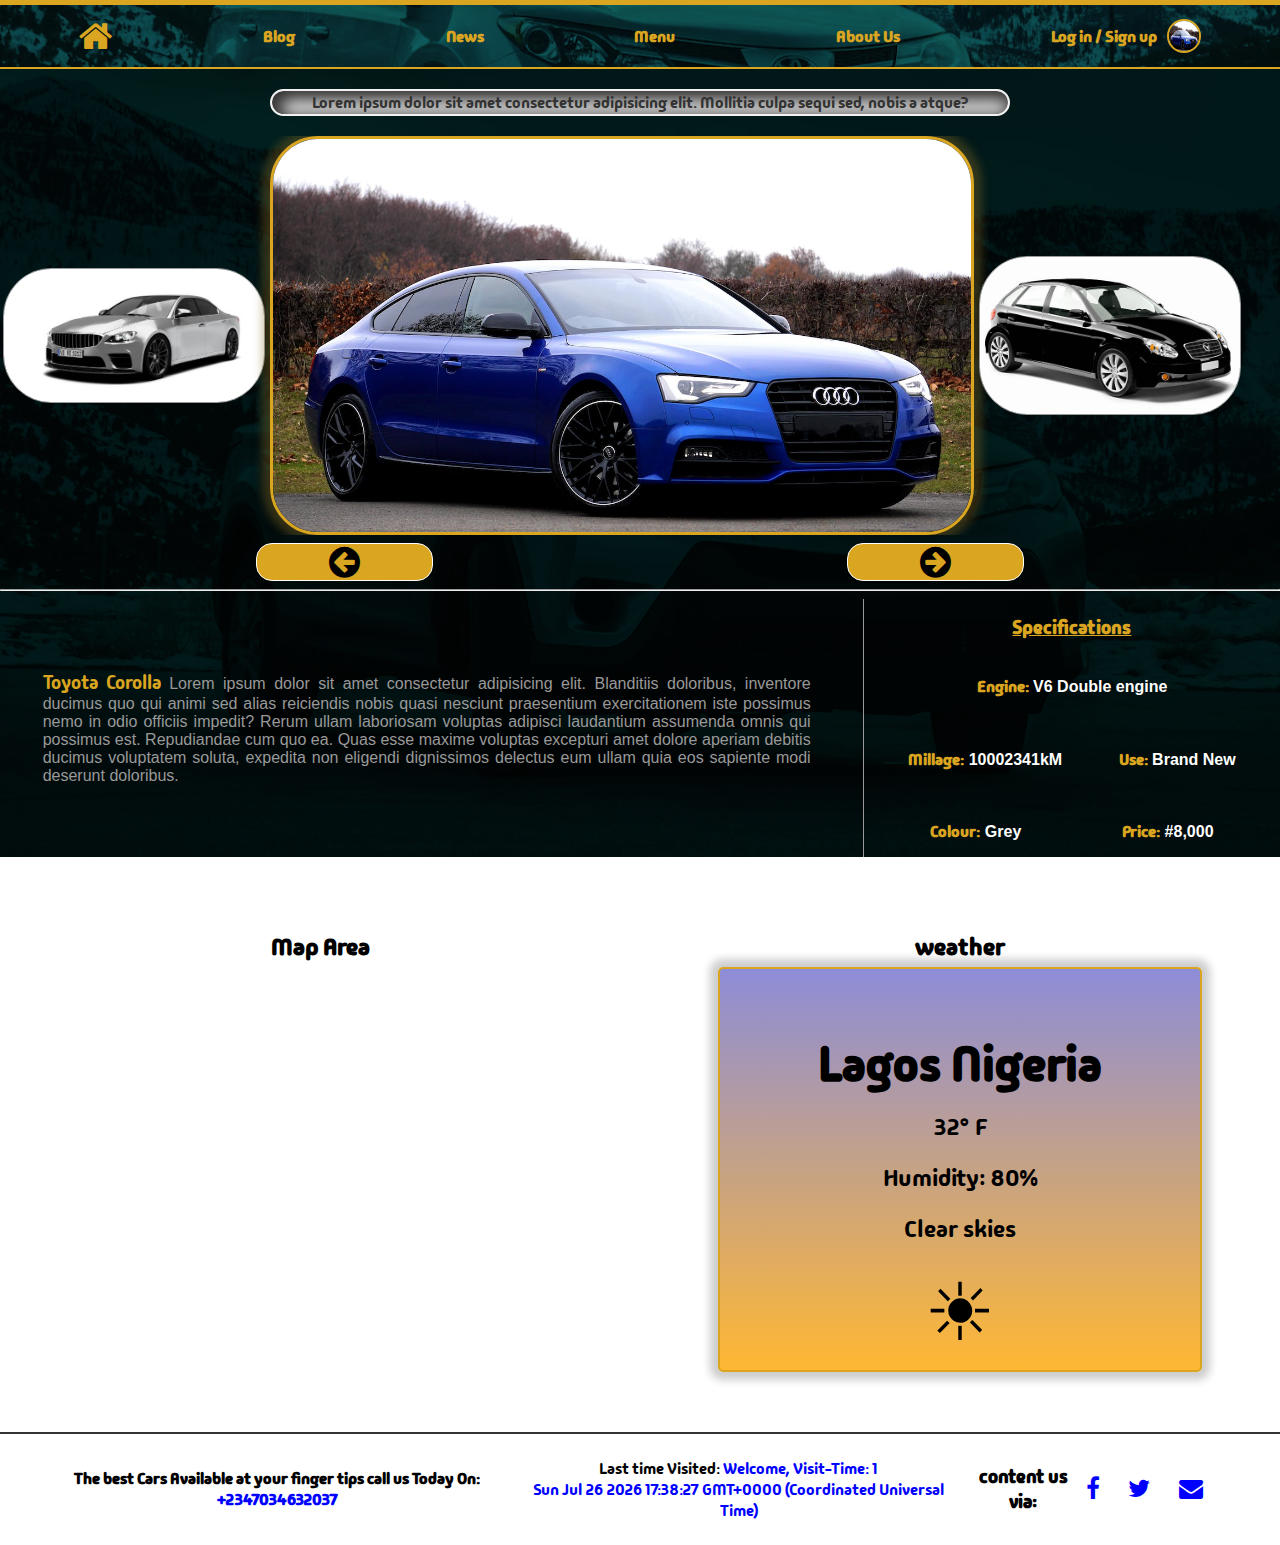
<file: index.html>
<!DOCTYPE html>
<html lang="en">

<head>
    <meta charset="UTF-8">
    <meta name="viewport" content="width=device-width, initial-scale=1.0">

    <title>Cars</title>

    <!-- Style sheet links -->
    <link rel="stylesheet" href="styles/base.css">
    <link rel="stylesheet" href="styles/larger.css">

    <!-- Google font link -->
    <link rel="preconnect" href="https://fonts.googleapis.com">
    <link rel="preconnect" href="https://fonts.gstatic.com" crossorigin>
    <link href="https://fonts.googleapis.com/css2?family=Madimi+One&display=swap" rel="stylesheet">

    <!-- fa fa Icon Link -->
    <link rel="stylesheet" href="https://cdnjs.cloudflare.com/ajax/libs/font-awesome/4.7.0/css/font-awesome.min.css">
</head>

<body>
    <header>
        <div id="home">
            <i id="homeicon" class="fa fa-bars"></i>
            <div>
                <a href="./passwordForm/form.html">Log in / Sign up</a>
                <img src="images/car1.jpeg" alt="" width="30px" height="30px">
            </div>
        </div>
        <nav>
            <ul>
                <li><a href="index.html"><i class="fa fa-home" style="font-size:36px"></i></a></li>
                <li><a href="#">Blog</a></li>
                <li><a href="#">News</a></li>
                <li class="menu"><a href="#">Menu</a>
                    <menu id="menu">
                        <li>Car Repairs</li>
                        <li>Swap</li>
                        <li>Hire</li>
                        <li>Chat</li>
                    </menu>
                </li>
                <li><a href="#">About Us</a></li>
                <li>
                    <a href="./passwordForm/form.html">Log in / Sign up</a>
                    <img id="signup-img" src="images/car1.jpeg" alt="" width="30px" height="30px">
                </li>
            </ul>
        </nav>
    </header>

    <main>

        <div id="car-section">
            <div id="ads">
                <p>Lorem ipsum dolor sit amet consectetur adipisicing elit. Mollitia culpa sequi sed, nobis a
                    atque?
                </p>
            </div>
            <div id="cartype">
                <img class="carz" src="images/car2.jpg" alt="Audi Verone" loading="lazy">
                <img id="display-image" class="carz" src="images/car1.jpeg" alt="Audi Verone" loading="lazy">
                <img class="carz" src="images/car3.jpg" alt="Audi Verone" loading="lazy">

            </div>
            <div id="btns">
                <button id="leftbtn"><i class="fa fa-arrow-circle-left"></i></button>
                <button id="rightbtn"><i class="fa fa-arrow-circle-right"></i></button>
            </div>
            <hr>

            <div id="sec2">

                <div id="spec">
                    <h2>Specifications</h2>
                    <div id="carinfo">
                        <h4><span class="spec">Engine:</span> V6 Double engine</h4>
                        <h4><span class="spec">Millage:</span> 10002341kM</h4>
                        <h4><span class="spec">Use:</span> Brand New</h4>
                        <h4><span class="spec">Colour:</span> Grey</h4>
                        <h4><span class="spec">Price:</span> #8,000</h4>
                    </div>
                </div>
                <div id="p">
                    <p>
                        <span class="carname">Toyota Corolla</span>
                        Lorem ipsum dolor sit amet consectetur adipisicing elit. Blanditiis doloribus, inventore ducimus
                        quo
                        qui
                        animi sed alias reiciendis nobis quasi nesciunt praesentium exercitationem iste possimus nemo in
                        odio
                        officiis impedit? Rerum ullam laboriosam voluptas adipisci laudantium assumenda omnis qui
                        possimus
                        est.
                        Repudiandae cum quo ea. Quas esse maxime voluptas excepturi amet dolore aperiam debitis ducimus
                        voluptatem
                        soluta, expedita non eligendi dignissimos delectus eum ullam quia eos sapiente modi deserunt
                        doloribus.
                    </p>
                </div>

            </div>
        </div>

        <div id="weather">
            <section>
                <h2>Map Area</h2>
                <hr>
                <iframe class="map"
                    src="https://www.google.com/maps/embed?pb=!1m18!1m12!1m3!1d63382.22034327663!2d3.6066894334048905!3d6.843909740105221!2m3!1f0!2f0!3f0!3m2!1i1024!2i768!4f13.1!3m3!1m2!1s0x103bd8d0e0df8253%3A0x61d9c04dd6972c02!2sSagamu%20121102%2C%20Ogun%20State!5e0!3m2!1sen!2sng!4v1709571560166!5m2!1sen!2sng"
                    width="600" height="450" style="border:0;" allowfullscreen="" loading="lazy"
                    referrerpolicy="no-referrer-when-downgrade">
                </iframe>
            </section>

            <section>
                <h2>weather</h2>
                <hr>
                <div class="weth">
                    <h2 class="cityDisplay">Lagos Nigeria</h2>
                    <p class="tmpDisplay">32&deg; F</p>
                    <p class="humidity">Humidity: 80%</p>
                    <p class="description">Clear skies</p>
                    <p class="emoji">☀</p>
                </div>
            </section>

        </div>
    </main>
    <footer>
        <div>
            <h4>The best Cars Available at your finger tips call us Today On: <span>+2347034632037</span></h4>
            <p>Last time Visited: <span id="lastvisit"></span></p>

            <div id="links">
                <h3>content us via:</h3>
                <a href="#"><i class="fa fa-facebook-f" style="font-size:24px"></i></a>
                <a href="#"><i class="fa fa-twitter" style="font-size:24px"></i></a>
                <a href="mailto:princenwachukwu308@yahoo.com"><i class="fa fa-envelope" style="font-size:24px"></i></a>
            </div>
        </div>

    </footer>

    <script src="scripts/main.js"></script>
    <script src="scripts/weather.js"></script>
</body>

</html>
</file>
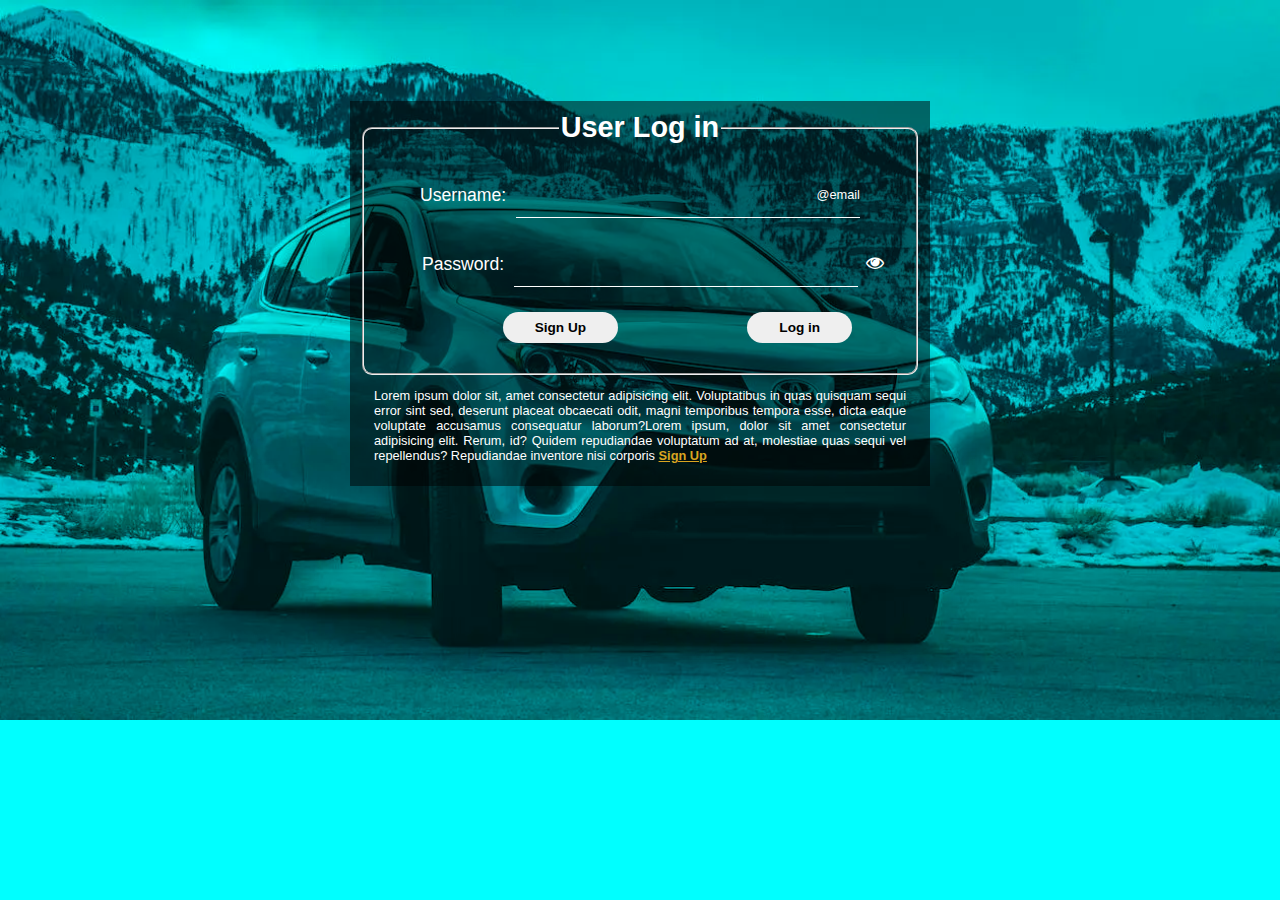
<file: passwordForm/form.html>
<!DOCTYPE html>
<html lang="en">

<head>
    <meta charset="UTF-8">
    <meta name="viewport" content="width=device-width, initial-scale=1.0">
    <meta name="user" description="user log in">
    <meta property="og:title" content="User Log in">
    <meta property="og:description" content="Join Our link Now">
    <meta property="og:image" content="#">
    <meta property="og:url" content="#">
    <meta property="og:type" content="website">
    <meta property="og:site-name" content="Dream Cars">

    <title>User Log in</title>
    <link rel="stylesheet" href="style/base.css">
    <link rel="stylesheet" href="style/larger.css">

    <!-- Fave Icon link -->
    <link rel="stylesheet" href="https://cdnjs.cloudflare.com/ajax/libs/font-awesome/4.7.0/css/font-awesome.min.css">
</head>

<body>
    <div id="pw">

        <form method="get" action="../index.html">

            <h2 class="feedbk">Congratulations Your Registration was successful!!</h2>
            <fieldset>
                <legend>User Log in</legend>
                <label>Username: <input type="email" name="username" id="username" placeholder="@email"
                        required></label>
                <label id="hide-pw">Password: <input type="password" name="password" id="visible"
                        pattern="^(?=.*\d)[\w@#%$]{8,}" required
                        title="min of 8 characters with number (example Abc123@)/#abc123">
                    <i id="hidepw" class="fa fa-eye"></i></label>
                <!-- class="fa fa-eye-slash" == Hide password -->
                <div>
                    <button id="signup">Sign Up</button>
                    <button type="submit" id="submit">Log in</button>
                </div>
            </fieldset>

            <div id="policy">
                <p>Lorem ipsum dolor sit, amet consectetur adipisicing elit. Voluptatibus in quas quisquam sequi
                    error sint
                    sed, deserunt placeat obcaecati odit, magni temporibus tempora esse, dicta eaque voluptate accusamus
                    consequatur laborum?Lorem ipsum, dolor sit amet consectetur adipisicing elit. Rerum, id? Quidem
                    repudiandae voluptatum ad at, molestiae quas sequi vel repellendus? Repudiandae inventore nisi
                    corporis
                    <a class="signup" href="#">Sign Up</a>
                </p>

            </div>
        </form>

    </div>
    <div id="rg">
        <form method="get" action="form.html">

            <fieldset>
                <legend>User Information</legend>
                <label>First Name* <input type="text" name="fname" required></label>
                <label>Last Name* <input type="text" name="lname" required></label>
                <label>Email* <input type="email" name="email" id="email" required
                        placeholder="someone@email.com"></label>
                <label>Phone <input type="tel" name="Phone" title="country code required" value="+234"></label>
                <label>Create Password* <input type="password" name="password1" id="password1" required
                        pattern="^(?=.*\d)[\w@#%$]{8,}"></label>
                <label>Comfirm Password* <input type="password" name="password2" id="password2" required
                        pattern="^(?=.*\d)[\w@#%$]{8,}"></label>
                <p class="notmatch">password dose not match</p>
                <div>
                    <span>I Am 18yrs And Above*</span>
                    <input type="radio" name="old" value="Yes" required>Yes
                    <input type="radio" name="old" value="No" required>No
                </div>

                <input type="submit" value="Register" id="reg">
            </fieldset>

        </form>

    </div>



    <script src="script/password.js"></script>
</body>

</html>
</file>
<file: styles/base.css>
:root {
    --spec-font-color: goldenrod;
    --hover-colour: gold;
}



body {
    font-family: "Madimi One", sans-serif;
    margin-top: 0px;
    margin: 0 auto;
}

header {
    position: relative;
    background-color: black;
    position: relative;
}

#home {
    display: flex;
    justify-content: space-between;
    align-items: center;
    padding: 10px 1.5rem;
    border-bottom: 1px solid var(--spec-font-color);
}


#home i {
    font-size: 24px;
    color: var(--spec-font-color);

}

#home div {
    display: flex;
    align-items: center;
    gap: 10px;
}

#home div a {
    font-size: 0.9rem;
    color: var(--spec-font-color);
}

nav {
    display: none;
    margin-top: 0px;
    margin-bottom: 0px;
    padding-right: 2rem;
    background-color: #333;
    position: absolute;
    z-index: 2;
    border-bottom-right-radius: 10px;
}

nav.show {
    display: block;
}

nav ul {
    padding-left: 0px;
    display: block;
    justify-content: space-around;
    align-items: center;
    list-style-type: none;
    margin-right: 0px;
}

ul li {
    margin: 10px 1rem;
    font-size: 0.85rem;
    font-weight: bolder;
}

ul li a {
    text-decoration: none;
    color: var(--spec-font-color);
}

nav #menu {
    display: none;
    position: absolute;
    top: -15px;
    left: 125%;
    transform: translateX(-50%);
    background-color: rgb(35, 54, 54);
    margin-top: 20px;
    cursor: pointer;
    margin: 1rem;
    z-index: 1;
}

nav .menu::after {
    content: ">";
    padding: 5px;
    font-size: 1rem;
    font-weight: bolder;
    color: var(--spec-font-color);
}

nav li:hover #menu {
    display: block;
}

nav #menu li {
    padding: 0.5rem;
    font-size: 0.8rem;
    color: #fff;
    list-style: disc;
}

nav ul li:nth-child(6) {
    display: flex;
    align-items: center;
    gap: 10px;
}

li a:hover {
    color: #fff;
    transition: ease-in-out;
}

#signup-img,
#home img {
    display: none;
    border-radius: 100%;
    margin: 0px;
    border: 2px solid var(--spec-font-color);
}

#home img {
    display: block;
}

#menu li:hover {
    opacity: 0.8;
}

#car-section {
    background-image: url(../passwordForm/image/pwbackground.webp);
    background-position: 0%;
    background-repeat: no-repeat;
    background-blend-mode: multiply;
    background-color: rgb(1, 32, 32);
    background-size: cover;
    padding-top: 20px;
}

#ads {
    margin: 0px auto;
    margin-bottom: 20px;
    width: 90%;
    max-width: 46rem;
    padding: 0px;
    border: 2px solid #f1f1f1;
    border-radius: 3rem;
    background-color: #fff;
    box-shadow: inset 5px 5px 15px 5px;
    color: #333;
    text-align: center;
    overflow: hidden;
}

#ads p {
    margin: 0px;
    padding: 1px;
    text-align: center;
    animation: advert 15s ease-in-out infinite;
    text-wrap: nowrap;
}

@keyframes advert {
    from {
        transform: translateX(695px);
    }

    to {
        transform: translateX(-695px);
    }
}

#car-section {
    position: relative;
    width: 100%;
    height: 100%;
    overflow: hidden;
}

#car-section #cartype {
    margin: 0 auto;
    display: flex;
    align-items: center;
    width: 100%;
    box-sizing: border-box;
    overflow: hidden;
}

#car-section #cartype img {
    width: 20.5%;
    border-radius: 3rem;
    border: 1.5px solid #999;
    box-sizing: border-box;
    margin: 0px 2.5px;
}

#car-section #cartype #display-image {
    width: 55%;
    border-radius: 3rem;
    border: 3px solid goldenrod;
    box-shadow: 0 0 8px 8px rgb(131, 103, 33, 0.4);
}

#btns {
    display: flex;
    justify-content: space-between;
    width: 90%;
    margin: 0.5rem auto;
    padding: 0 1rem;
    max-width: 48rem;
}

#rightbtn,
#leftbtn {
    padding: 0rem 2rem;
    background-color: var(--spec-font-color);
    border: 1px solid #fff;
    border-radius: 1rem;
    transition: transform ease-in-out 0.3s;
}

#rightbtn i,
#leftbtn i {
    font-size: 24px;
}

#rightbtn:hover,
#leftbtn:hover {
    background-color: var(--hover-colour);
    transform: translateY(-3px);
}

#sec2 {
    display: flex;
    flex-direction: column;
    align-items: center;
    color: #999;
}

#sec2 #p {
    padding: 0.5rem;
    text-align: justify;
    text-wrap: wrap;
    width: 100%;
    font-family: sans-serif;
    font-size: 0.85rem;
    border-top: 1px solid #999;
}

#sec2 p {
    width: 90%;
    padding: 10px;
    margin: 0 auto;
}

#sec2 p span {
    font-size: 1rem;
}

#sec2 span {
    color: var(--spec-font-color);
    font-family: "Madimi One";
}

#spec {
    width: 100%;
    padding: 20px;

}

#spec h2 {
    text-align: center;
    color: var(--spec-font-color);
    text-decoration: underline;
    margin-bottom: 0px;
    font-size: 1rem;

}

#carinfo {
    display: flex;
    justify-content: space-around;
    flex-wrap: wrap;
    font-size: 0.85rem;
    color: #fff;
    font-family: sans-serif;
    margin-bottom: 0px;
}

#carinfo h4 {
    padding: 15px;
    margin-bottom: 0px;
    font-size: 0.75rem;
}

#weather section {
    padding: 5px;
}

#weather h2 {
    margin: 4rem auto 5px;
    text-align: center;
}

.map {
    margin-top: 0px;
    width: 100%;
    max-height: 20rem;
}

.weth {
    margin: 0 auto;
    width: 100%;
    max-width: 30rem;
    border: 2px solid var(--spec-font-color);
    border-radius: 5px;
    display: flex;
    flex-direction: column;
    align-items: center;
    box-shadow: 0 0 8px 8px rgba(0, 0, 0, 0.2);
    background: linear-gradient(180deg, hsl(240, 49%, 70%), hsl(39, 100%, 60%));
}

.weth p {
    margin: 10px 0px;
}

.weth .emoji {
    margin: 5px 0px;
    font-size: 4rem;
}

footer {
    border-top: 2px solid #333;
    padding: 0.5rem;
}


footer p {
    text-align: center;
}

footer div {
    display: block;
    text-align: center;
    padding: 0 10px;
}

footer #links {
    display: flex;
    justify-content: center;
    align-items: center;
}

footer #links i {
    padding-right: 1rem;
}

#links h3 {
    margin-right: 10px;
}

footer span {
    color: blue;
}

footer a {
    color: blue;
}

footer a:hover {
    opacity: 0.7;
}
</file>
<file: styles/larger.css>
@media (min-width:650px) {
    nav {
        margin-top: 0px;
        margin-bottom: 0px;
        background-image: url(../passwordForm/image/pwbackground.webp);
        background-position: 0%;
        background-repeat: no-repeat;
        background-blend-mode: multiply;
        background-color: rgb(15, 99, 99);
        background-size: cover;
        padding: 0.2rem;
        border-bottom: 2px solid var(--spec-font-color);
        border-top: 5px solid var(--spec-font-color);
        display: block;
        top: 0px;
        border-bottom-right-radius: 0px;
        position: relative;
    }

    #home {
        display: none;
    }

    nav ul {
        padding: 0px;
        display: flex;
        justify-content: space-around;
        align-items: center;
        list-style-type: none;
        margin: 0px;
    }

    ul li {
        margin: 10px 1rem;
        font-size: 1rem;
        font-weight: bolder;
    }

    nav #menu {
        display: none;
        position: absolute;
        top: 35px;
        left: 50%;
        transform: translateX(-50%);
        background-color: rgb(35, 54, 54);
        margin-top: 20px;
        cursor: pointer;
        margin: 1rem;
        z-index: 1;
    }

    nav .menu::after {
        content: "";
    }

    #weather hr {
        display: none;
    }

    nav #menu li {
        padding: 0.7rem;
        color: #fff;
        list-style: disc;
    }

    #signup-img {
        display: block;
    }

    #rightbtn,
    #leftbtn {
        padding: 0rem 4.5rem;
        background-color: var(--spec-font-color);
        border: 1px solid #fff;
        border-radius: 1rem;
        transition: transform ease-in-out 0.3s;
    }

    #rightbtn i,
    #leftbtn i {
        font-size: 36px;
    }

    #sec2 {
        display: grid;
        grid-template-columns: 2fr 1fr;
        text-align: justify;
        color: #999;
        align-items: center;
        justify-items: center;
    }

    #sec2 #p {
        border-top: none;
    }

    #sec2 p {
        grid-column: 0/1;
        grid-row: 0/2;
        padding: 0.8rem;
        font-size: 1rem;
        border-top: 0px;
        justify-self: right;
    }

    #sec2 p span {
        font-size: 1.2rem;
    }

    #spec {
        grid-column: 2/2;
        grid-row: 1/1;
        border-left: 1px solid #999;
        justify-self: right;
        padding: 0px 1rem;
        width: 90%;
    }

    #spec h2 {
        font-size: 1.2rem;
    }

    #spec h4 {
        font-size: 1rem;
    }

    #weather {
        display: flex;
        justify-content: space-around;
    }

    #weather section {
        width: 98%;
        padding: 10px;
    }


    .map {
        width: 100%;
        max-height: 35rem;
    }

    .weth p {
        margin: 10px 0px;
        font-size: 1.5rem;
    }

    .weth {
        font-size: 2rem;
    }

    .weth .emoji {
        margin-top: 0px 5px;
        font-size: 5rem;
    }

    footer div {
        display: flex;
        justify-content: space-between;
        align-items: center;
        padding: 0 20px;
    }

    footer #links i {
        padding-right: 1.8rem;
    }

}
</file>
<file: passwordForm/style/base.css>
body {
    font-family: sans-serif;
    text-align: center;
    background-image: url(../image/pwbackground.webp);
    background-repeat: no-repeat;
    background-blend-mode: multiply;
    background-color: aqua;
    background-size: cover;
}

#pw {
    margin-top: 10%;
    display: block;
}

#pw form {
    width: 100%;
    max-width: 35rem;
    margin: 0 auto;
    background-color: rgba(0, 0, 0, 0.5);
    padding: 5px;
}

#pw fieldset {
    display: flex;
    flex-direction: column;
    text-align: center;
    border-radius: 10px;
    padding: 10px;
    font-size: 1.1rem;
    color: #fff;
}

#pw fieldset div {
    display: flex;
    justify-content: space-around;
    align-items: center;
    margin: 20px auto;
    margin-left: 5%;
    width: 100%;
    flex: 1 1 auto;
}

#pw legend {
    font-size: 1.1rem;
    font-weight: bolder;
    color: #fff;
}

#pw label,
#pw input {
    margin-top: 1rem;
    font-size: 0.9rem;
}

#pw input {
    margin: 5px;
    margin-left: 0px;
    margin-right: 1rem;
    padding: 0.7rem;
    width: 65%;
    border: 0px;
    border-bottom: 2px solid #fff;
    background-color: transparent;
    color: #fff;
}

#pw input::placeholder {
    color: #fff;
    font-weight: 100;
    font-size: 0.8rem;
    position: absolute;
    right: 0px;
}

#pw input:required:valid {
    border-left: 5px solid green;
}


#pw fieldset div #signup,
#submit {
    padding: 0.5rem 2rem;
    border-radius: 1rem;
    font-size: 0.75rem;
    border: none;
    font-weight: bold;

    transition: transform ease-in-out 0.3s;
}

fieldset div #signup:hover,
fieldset div #submit:hover {
    opacity: 0.75;
    cursor: pointer;
    transform: translateY(-3px);
}

#hidepw:hover {
    opacity: 0.75;
    cursor: pointer;
}

#pw #policy {
    margin: 0 auto;
    width: 95%;
    max-width: 55rem;
}

#policy p {
    color: #fff;
    text-align: justify;
}

#policy p a {
    font-weight: bolder;
    font-style: 1rem;
    color: goldenrod;
}

#policy p a:hover {
    color: gold;
    transition: ease-in-out;
    cursor: pointer;
}

/* hide password */
#hide-pw {
    position: relative;
}

#hidepw {
    font-size: 18px;
    position: absolute;
    bottom: 10px;
    margin-left: -8px;
}

/* ==========================Register Form CSS====================== */
#rg {
    display: none;
    width: 100%;
    margin: 0 auto;
    background-color: #fff;
    padding: 5px;
}

#rg form {
    margin-top: 5%;
}

#rg fieldset {
    border-radius: 10px;
    margin: 0px auto;
    padding-right: 5rem;
    padding: 10px;
    text-align: left;

}

#rg legend {
    font-size: 1.1rem;
    font-weight: bolder;
    text-align: left;
}

#rg label,
#rg input {
    display: block;
    padding-top: 2rem;
}

#rg label {
    font-weight: bolder;
    color: #777;
    padding-left: 10px;
    font-size: 0.9rem;
}

#rg input {
    margin-top: 5px;
    padding: 0.65rem;
    width: 90%;
    max-width: 25rem;
    border-radius: 5px;
    border: 1px solid #777;
    background-color: rgba(0, 0, 0, 0.05);
    font-size: 0.9rem;
}

#rg input:required {
    border-left: 5px solid red;
}

#rg input:required:valid {
    border-left: 5px solid green;
}

#rg div {
    display: flex;
    padding: 2rem 1rem;

}

#rg div {
    font-size: 0.9rem;
    font-weight: bold;
}

#rg div span {
    margin-right: 1rem;
    color: #555;
}

#rg div input {
    margin: 5px;
    margin-left: 1.2rem;
    width: 15px;
    max-width: 25rem;
}

#rg #reg {
    margin: 0 auto;
    width: 2rem 10rem;
    font-size: 1rem;
    font-weight: bold;
    color: #fff;
    border: none;
    border-radius: 1rem;
    background-color: green;
    opacity: 0.9;
}

#rg #reg:hover {
    opacity: 1;
    cursor: pointer;
}

.notmatch {
    display: none;
    margin-top: 0px;
    padding-left: 1rem;
    color: red;
    font-weight: bold;
    max-width: 20rem;
}

/*============ Feedback aler ================ */
.feedbk {
    display: none;
    margin: 0 auto;
    padding: 0.8rem;
    font-size: 1rem;
    background-color: #fff;
    width: 90%;
    max-width: 50rem;
    color: #333;
}
</file>
<file: passwordForm/style/larger.css>
@media (min-width: 600px) {

    #pw {
        margin-top: 8%;
    }

    #pw form,
    #pw fieldset {
        padding: 10px;
    }

    #pw legend {
        font-size: 1.8rem;
        font-stretch: expanded;
    }

    #pw label {
        font-size: 1.1rem;
    }

    #pw input {
        display: inline-block;
        margin: 5px;
        margin-right: 0px;
        padding: 0.75rem;
        width: 20rem;
        font-size: 1rem;
        border-bottom: 1.5px solid #fff;

    }


    #pw fieldset div #signup,
    #submit {
        padding: 0.5rem 2rem;
        font-size: 0.85rem;
        font-weight: bold;
    }

    #pw fieldset div {
        margin-left: 4rem;
        width: 90%;
    }

    #pw input::placeholder {
        font-size: 0.8rem;
    }

    #policy p {
        font-size: 0.8rem;
    }

    /* Hide password */
    #hidepw {
        font-size: 18px;
        position: absolute;
        bottom: 20px;
        margin-left: 8px;
    }

    /* form user information */
    #rg {
        max-width: 35rem;
        padding: 10px;
    }

    #rg legend {
        font-size: 1.2rem;
    }

    #rg label {
        font-size: 0.85rem;
    }

    #rg input {
        margin-top: 3px;
        padding: 0.65rem;
        width: 100%;
        max-width: 20rem;
        border-radius: 5px;
        border: 1px solid #777;
        background-color: rgba(0, 0, 0, 0.05);
        font-size: 0.9rem;
    }

    /* rg form */
    #rg div {
        font-size: 1rem;
    }

    #rg div input {
        width: 20px;
    }

    #rg div span {
        margin-right: 2rem;
    }

    #rg #reg {
        margin-left: 1rem;
        font-size: 0.9rem;
    }



    /* Feedback alert */
    .feedbk {
        padding: 1rem;
        font-size: 1.5rem;
    }

    #feedbck {
        font-size: 1.5rem;
    }

    #feedbck #cont {
        padding: 0.85rem 3rem;
        font-size: 1.2rem;
    }
}
</file>
